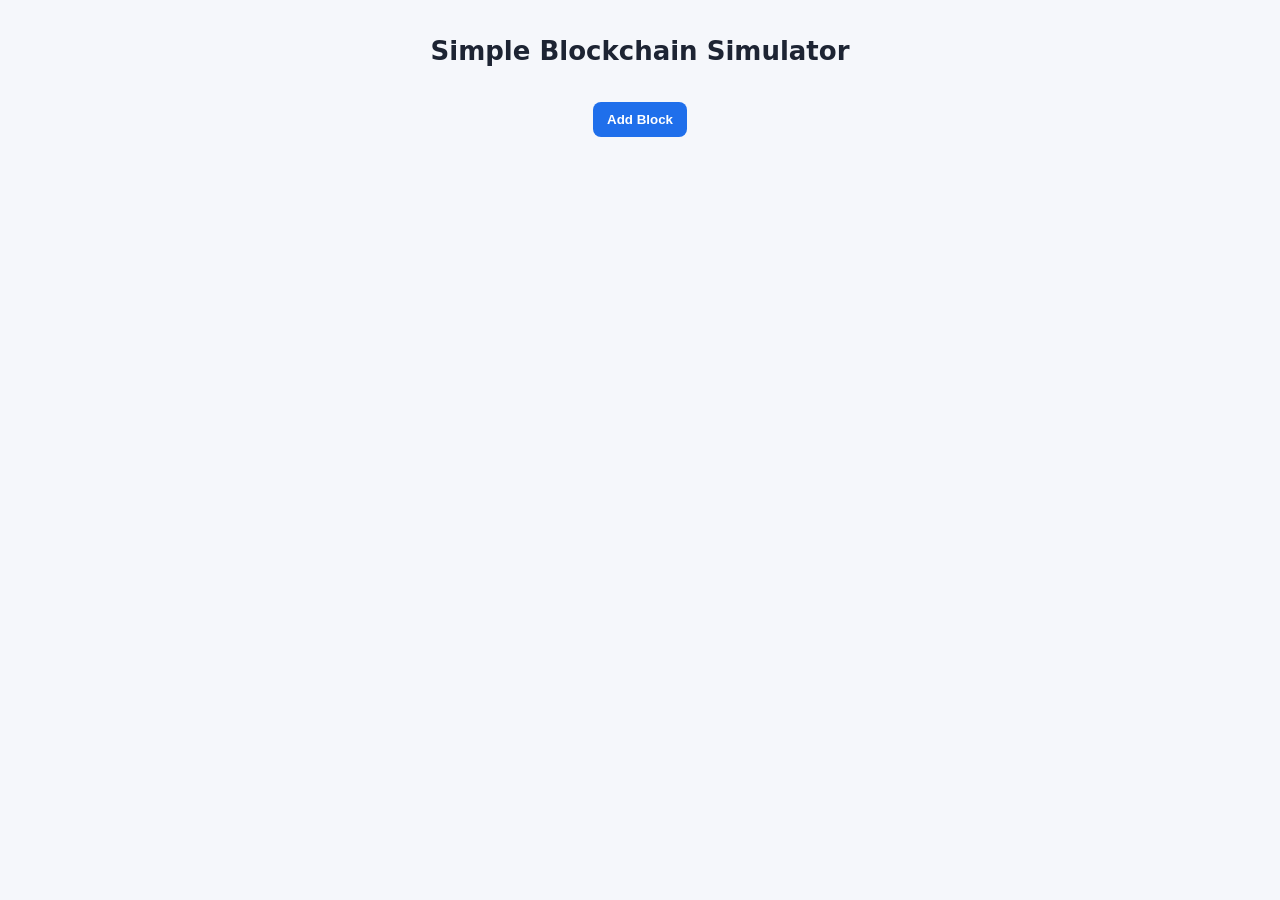
<file: index.html>
<!DOCTYPE html>
<html lang="en">
<head>
  <meta charset="UTF-8" />
  <meta name="viewport" content="width=device-width, initial-scale=1.0"/>
  <title>Simple Blockchain Demo</title>
  <link rel="stylesheet" href="style.css" />
</head>
<body>
  <main class="wrap">
    <header class="header">
      <h1>Simple Blockchain Simulator</h1>
    </header>

    <section id="chain" class="chain"></section>

    <div class="actions">
      <button id="addBlockBtn" class="btn">Add Block</button>
    </div>
  </main>

  <script src="app.js"></script>
</body>
</html>
</file>
<file: style.css>
:root{
  --bg:#f5f7fb;
  --card:#ffffff;
  --border:#cfd6e4;
  --text:#1d2433;
  --muted:#5b667a;
  --btn:#1f6feb;
  --btn-hover:#1a5fd0;
}

*{ box-sizing:border-box; }
body{
  margin:0;
  font-family: system-ui, -apple-system, Segoe UI, Roboto, Arial, sans-serif;
  background:var(--bg);
  color:var(--text);
}

.wrap{
  max-width: 980px;
  margin: 36px auto;
  padding: 0 16px 32px;
}

.header{
  display:flex;
  align-items:center;
  justify-content:center;
  gap:10px;
  margin-bottom: 18px;
}
.logo{ font-size: 28px; }
h1{
  font-size: 26px;
  margin: 0;
  font-weight: 800;
}

.chain{
  display:flex;
  flex-direction:column;
  gap: 14px;
}

.block{
  background:var(--card);
  border: 2px solid var(--border);
  border-radius: 10px;
  padding: 14px 16px;
}

.block-top{
  display:flex;
  align-items:center;
  justify-content:space-between;
  gap:12px;
  margin-bottom: 10px;
}
.block-title{
  font-weight: 800;
}
.badge{
  font-size: 12px;
  padding: 4px 8px;
  border-radius: 999px;
  border: 1px solid var(--border);
  color: var(--muted);
  background: #fbfcff;
}

.row{
  display:flex;
  flex-direction:column;
  gap:6px;
  margin-top: 8px;
}

label{
  font-size: 12px;
  color: var(--muted);
  font-weight: 700;
}

textarea{
  width:100%;
  min-height: 58px;
  resize: vertical;
  border: 1px solid var(--border);
  border-radius: 8px;
  padding: 10px;
  font-size: 14px;
  outline: none;
}
textarea:focus{
  border-color: #7aa7ff;
  box-shadow: 0 0 0 3px rgba(31,111,235,0.12);
}

.mono{
  font-family: ui-monospace, SFMono-Regular, Menlo, Monaco, Consolas, "Liberation Mono", monospace;
  font-size: 13px;
  padding: 10px;
  border-radius: 8px;
  background: #f6f8ff;
  border: 1px dashed var(--border);
  color: #27324a;
  overflow-x:auto;
}

.actions{
  display:flex;
  justify-content:center;
  margin-top: 18px;
}

.btn{
  background: var(--btn);
  color:white;
  border:0;
  padding: 10px 14px;
  border-radius: 8px;
  font-weight: 800;
  cursor:pointer;
}
.btn:hover{ background: var(--btn-hover); }

.footnote{
  text-align:center;
  color: var(--muted);
  margin-top: 10px;
}

.delete-btn{
  background:#dc2626;
  color:white;
  border:none;
  padding:6px 10px;
  border-radius:6px;
  font-weight:700;
  cursor:pointer;
}
.delete-btn:hover{
  opacity:0.9;
}

.save-btn{
  background:#16a34a;
  color:white;
  border:none;
  padding:6px 10px;
  border-radius:6px;
  font-weight:700;
  cursor:pointer;
}
.save-btn:disabled{
  opacity:0.5;
  cursor:not-allowed;
}
</file>
